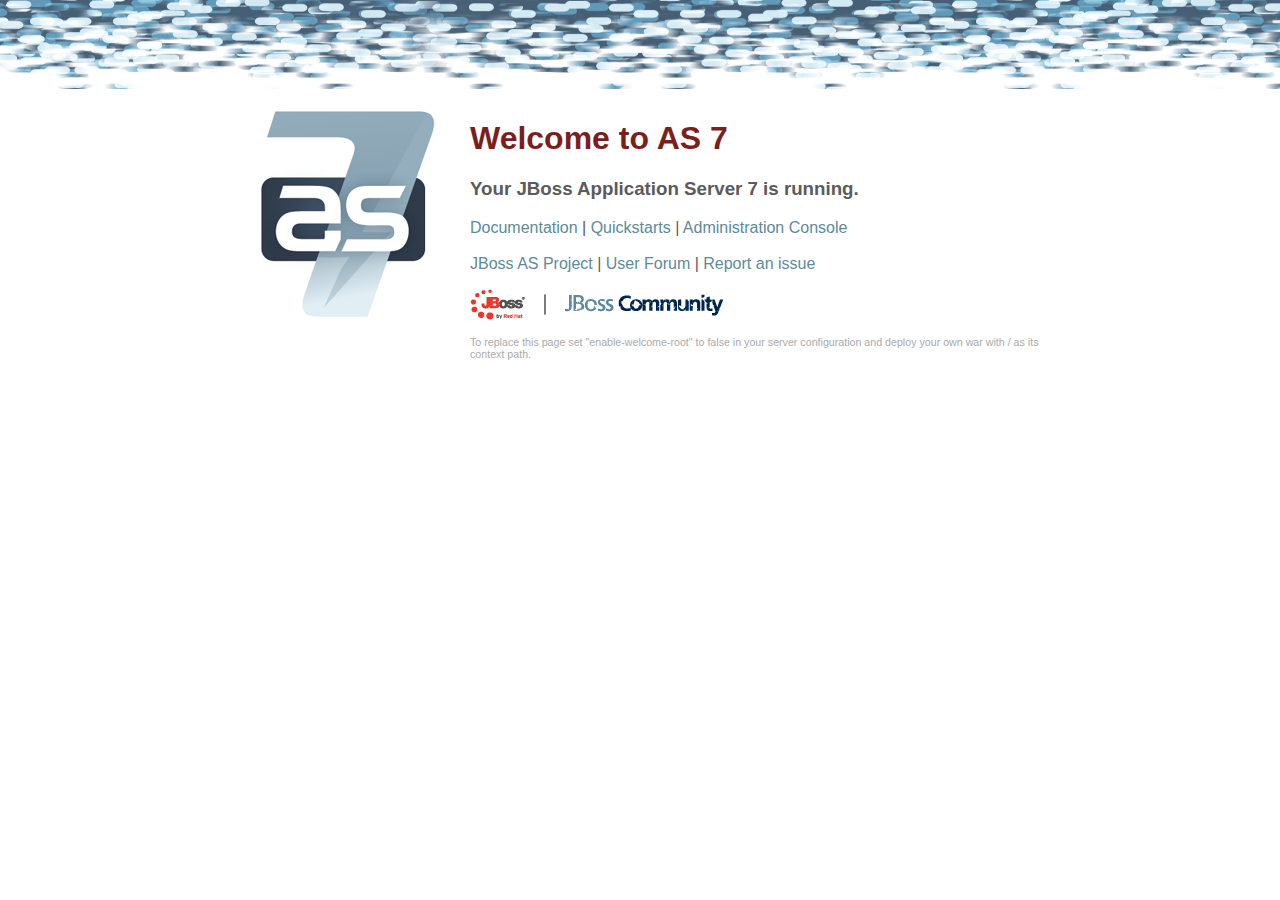
<file: jboss-7.1.1/welcome-content/index.html>
<!--
  ~ JBoss, Home of Professional Open Source.
  ~ Copyright (c) 2011, Red Hat, Inc., and individual contributors
  ~ as indicated by the @author tags. See the copyright.txt file in the
  ~ distribution for a full listing of individual contributors.
  ~
  ~ This is free software; you can redistribute it and/or modify it
  ~ under the terms of the GNU Lesser General Public License as
  ~ published by the Free Software Foundation; either version 2.1 of
  ~ the License, or (at your option) any later version.
  ~
  ~ This software is distributed in the hope that it will be useful,
  ~ but WITHOUT ANY WARRANTY; without even the implied warranty of
  ~ MERCHANTABILITY or FITNESS FOR A PARTICULAR PURPOSE. See the GNU
  ~ Lesser General Public License for more details.
  ~
  ~ You should have received a copy of the GNU Lesser General Public
  ~ License along with this software; if not, write to the Free
  ~ Software Foundation, Inc., 51 Franklin St, Fifth Floor, Boston, MA
  ~ 02110-1301 USA, or see the FSF site: http://www.fsf.org.
  -->
<!DOCTYPE html PUBLIC "-//W3C//DTD HTML 4.01 Transitional//EN">

<html>
<head>
  <title>Welcome to JBoss Application Server 7</title>
  <link rel="shortcut icon" href="favicon.ico" type="image/x-icon">
  <link rel="StyleSheet" href="as7_style.css" type="text/css">
</head>

<body>
  <div class="wrapper">
    <div class="as7">
      <img src="as7_logo.png" alt="JBoss Application Server 7... it's here." width="195" height="228" border="0">
    </div>

    <div class="content">
      <h1>Welcome to AS 7</h1>

      <h3>Your JBoss Application Server 7 is running.</h3>

      <p><a href="documentation.html">Documentation</a> | <a href="https://docs.jboss.org/author/display/AS71/Quickstarts">Quickstarts</a> | <a href="/console">Administration Console</a> <br/>

      <a href="http://www.jboss.org/jbossas"><br>
      JBoss AS Project</a> | <a href="http://community.jboss.org/en/jbossas/as7_users?view=all">User
      Forum</a> | <a href=
      "https://issues.jboss.org/browse/AS7">Report an issue</a></p>

      <p class="logos"><a href="http://jboss.org"><img src="jboss_community.png" alt="JBoss and JBoss Community" width=
      "254" height="31" border="0"></a></p>

      <p class="note">To replace this page set "enable-welcome-root" to false in your server configuration and deploy
      your own war with / as its context path.</p>
    </div>
  </div>
</body>
</html>
</file>
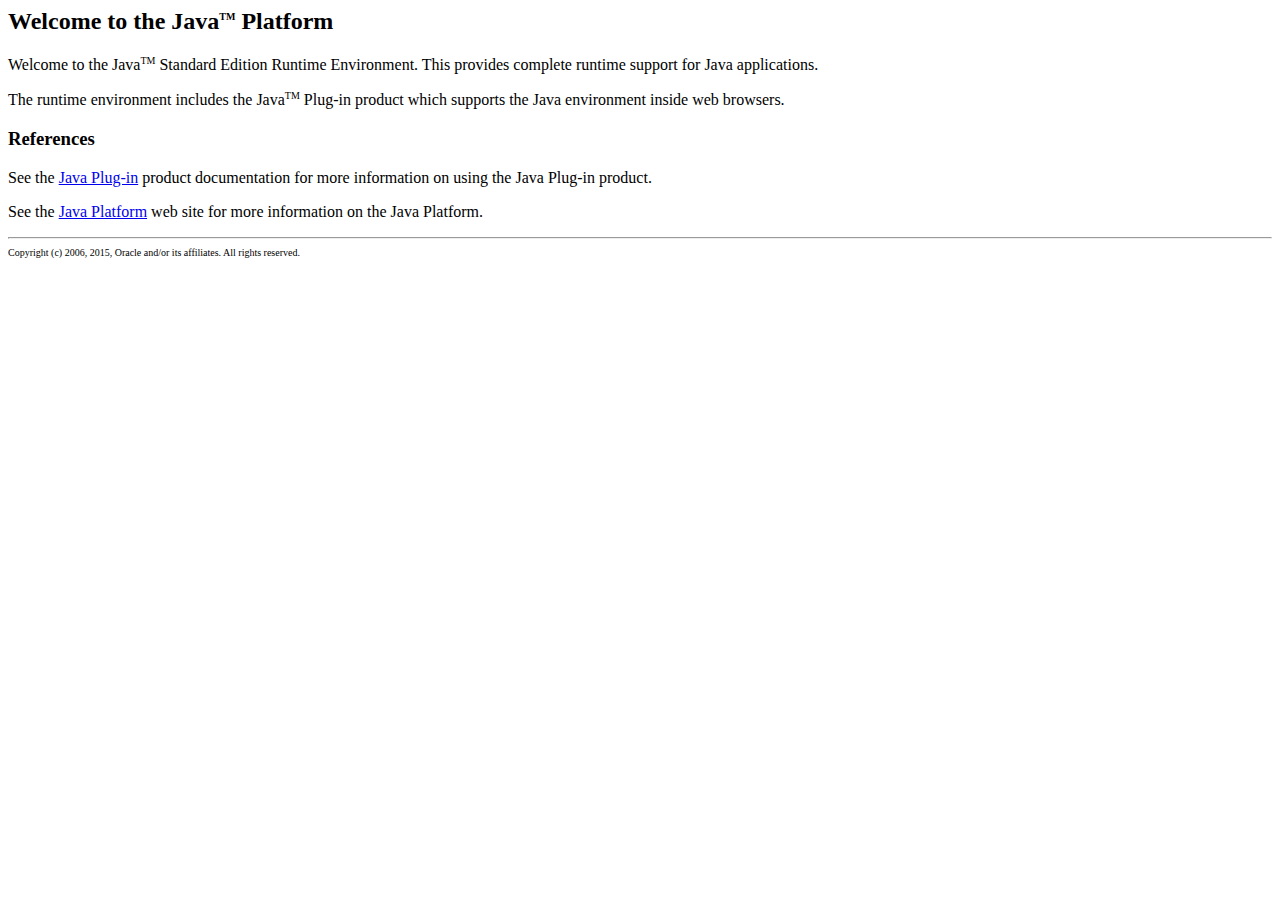
<file: jre1.7.0_80/Welcome.html>
<html>
<head>
<title>
Welcome to the Java(TM) Platform
</title>
</head>
<body>

<h2>Welcome to the Java<SUP><FONT SIZE=-2>TM</FONT></SUP> Platform</h2>
<p> Welcome to the Java<SUP><FONT SIZE=-2>TM</FONT></SUP> Standard Edition Runtime 
  Environment. This provides complete runtime support for Java applications. 
<p> The runtime environment includes the Java<SUP><FONT SIZE=-2>TM</FONT></SUP> 
  Plug-in product which supports the Java environment inside web browsers. 
<h3>References</h3>
<p>
See the <a href="http://docs.oracle.com/javase/7/docs/technotes/guides/plugin/">Java Plug-in</a> product
documentation for more information on using the Java Plug-in product.
<p> See the <a href=
"http://www.oracle.com/technetwork/java/javase/overview/"
>Java Platform</a> web site for 
  more information on the Java Platform. 
<hr>
<font size="-2">
Copyright (c) 2006, 2015, Oracle and/or its affiliates. All rights reserved.
</font>
<p>
</body>
</html>
</file>
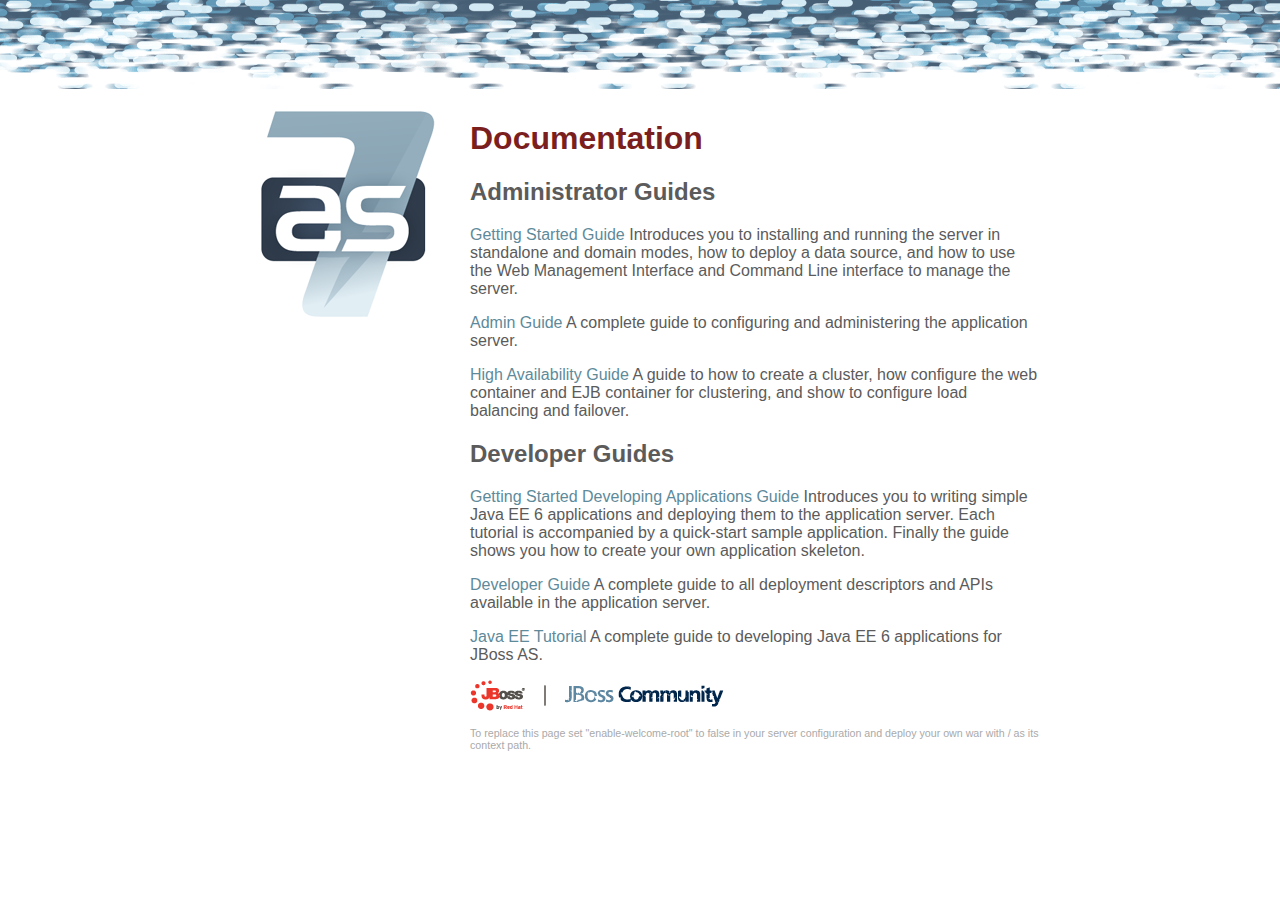
<file: jboss-7.1.1/welcome-content/documentation.html>
<!--
  ~ JBoss, Home of Professional Open Source.
  ~ Copyright (c) 2011, Red Hat, Inc., and individual contributors
  ~ as indicated by the @author tags. See the copyright.txt file in the
  ~ distribution for a full listing of individual contributors.
  ~
  ~ This is free software; you can redistribute it and/or modify it
  ~ under the terms of the GNU Lesser General Public License as
  ~ published by the Free Software Foundation; either version 2.1 of
  ~ the License, or (at your option) any later version.
  ~
  ~ This software is distributed in the hope that it will be useful,
  ~ but WITHOUT ANY WARRANTY; without even the implied warranty of
  ~ MERCHANTABILITY or FITNESS FOR A PARTICULAR PURPOSE. See the GNU
  ~ Lesser General Public License for more details.
  ~
  ~ You should have received a copy of the GNU Lesser General Public
  ~ License along with this software; if not, write to the Free
  ~ Software Foundation, Inc., 51 Franklin St, Fifth Floor, Boston, MA
  ~ 02110-1301 USA, or see the FSF site: http://www.fsf.org.
  -->
<!DOCTYPE html PUBLIC "-//W3C//DTD HTML 4.01 Transitional//EN">

<html>
<head>
  <title>JBoss Application Server 7 Documentation</title>
  <link rel="shortcut icon" href="favicon.ico" type="image/x-icon">
  <link rel="StyleSheet" href="as7_style.css" type="text/css">
</head>

<body>
  <div class="wrapper">
    <div class="as7">
      <a href="index.html"><img src="as7_logo.png" alt="JBoss Application Server 7... it's here." width="195" height=
      "228" border="0"></a>
    </div>

    <div class="content">
      <h1>Documentation</h1>

      <h2>Administrator Guides</h2>

      <p><a href="https://docs.jboss.org/author/display/AS71/Getting+Started+Guide" target="_blank">Getting Started Guide</a> Introduces
      you to installing and running the server in standalone and domain modes, how to deploy a data source, and
      how to use the Web Management Interface and Command Line interface to manage the server.</p>

      <p><a href="https://docs.jboss.org/author/display/AS71/Admin+Guide" target="_blank">Admin Guide</a> A complete guide to
      configuring and administering the application server.</p>

      <p><a href="https://docs.jboss.org/author/display/AS71/High+Availability+Guide" target="_blank">High Availability Guide</a> A guide
      to how to create a cluster, how configure the web container and EJB container for clustering, and show to configure load balancing
      and failover.</p>

      <h2>Developer Guides</h2>

      <p><a href="https://docs.jboss.org/author/display/AS71/Getting+Started+Developing+Applications+Guide" target="_blank">Getting Started
      Developing Applications Guide</a> Introduces you to writing simple Java EE 6 applications and deploying them to the
      application server. Each tutorial is accompanied by a quick-start sample application. Finally the guide shows you
      how to create your own application skeleton.</p>

      <p><a href="https://docs.jboss.org/author/display/AS71/Developer+Guide" target="_blank">Developer Guide</a> A
      complete guide to all deployment descriptors and APIs available in the application server.</p>

      <p><a href="https://docs.jboss.org/author/display/AS71/JavaEE+6+Tutorial#" target="_blank">Java EE Tutorial</a> A complete guide
      to developing Java EE 6 applications for JBoss AS.</p>

      <p class="logos"><a href="http://jboss.org"><img src="jboss_community.png" alt="JBoss and JBoss Community" width=
      "254" height="31" border="0"></a></p>

      <p class="note">To replace this page set "enable-welcome-root" to false in your server configuration and deploy
      your own war with / as its context path.</p>
    </div>
  </div>
</body>
</html>
</file>
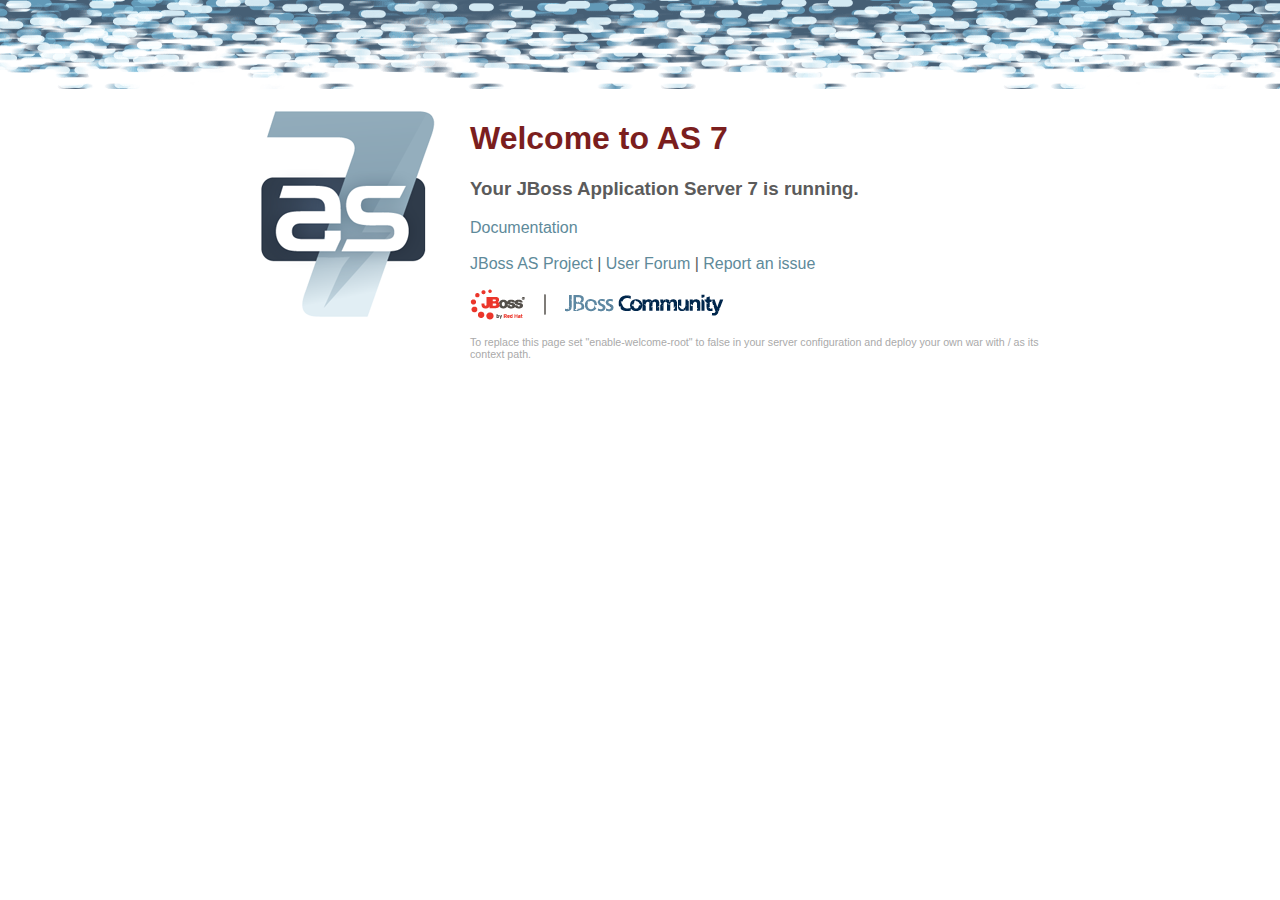
<file: jboss-7.1.1/welcome-content/index_noconsole.html>
<!--
  ~ JBoss, Home of Professional Open Source.
  ~ Copyright (c) 2011, Red Hat, Inc., and individual contributors
  ~ as indicated by the @author tags. See the copyright.txt file in the
  ~ distribution for a full listing of individual contributors.
  ~
  ~ This is free software; you can redistribute it and/or modify it
  ~ under the terms of the GNU Lesser General Public License as
  ~ published by the Free Software Foundation; either version 2.1 of
  ~ the License, or (at your option) any later version.
  ~
  ~ This software is distributed in the hope that it will be useful,
  ~ but WITHOUT ANY WARRANTY; without even the implied warranty of
  ~ MERCHANTABILITY or FITNESS FOR A PARTICULAR PURPOSE. See the GNU
  ~ Lesser General Public License for more details.
  ~
  ~ You should have received a copy of the GNU Lesser General Public
  ~ License along with this software; if not, write to the Free
  ~ Software Foundation, Inc., 51 Franklin St, Fifth Floor, Boston, MA
  ~ 02110-1301 USA, or see the FSF site: http://www.fsf.org.
  -->
<!DOCTYPE html PUBLIC "-//W3C//DTD HTML 4.01 Transitional//EN">

<html>
<head>
  <title>Welcome to JBoss Application Server 7</title>
  <link rel="shortcut icon" href="favicon.ico" type="image/x-icon">
  <link rel="StyleSheet" href="as7_style.css" type="text/css">
</head>

<body>
  <div class="wrapper">
    <div class="as7">
      <img src="as7_logo.png" alt="JBoss Application Server 7... it's here." width="195" height="228" border="0">
    </div>

    <div class="content">
      <h1>Welcome to AS 7</h1>

      <h3>Your JBoss Application Server 7 is running.</h3>

      <p><a href="documentation.html">Documentation</a><br/>

      <a href="http://www.jboss.org/jbossas"><br>
      JBoss AS Project</a> | <a href="http://community.jboss.org/en/jbossas/as7_users?view=all">User
      Forum</a> | <a href=
      "https://issues.jboss.org/browse/AS7">Report an issue</a></p>

      <p class="logos"><a href="http://jboss.org"><img src="jboss_community.png" alt="JBoss and JBoss Community" width=
      "254" height="31" border="0"></a></p>

      <p class="note">To replace this page set "enable-welcome-root" to false in your server configuration and deploy
      your own war with / as its context path.</p>
    </div>
  </div>
</body>
</html>
</file>
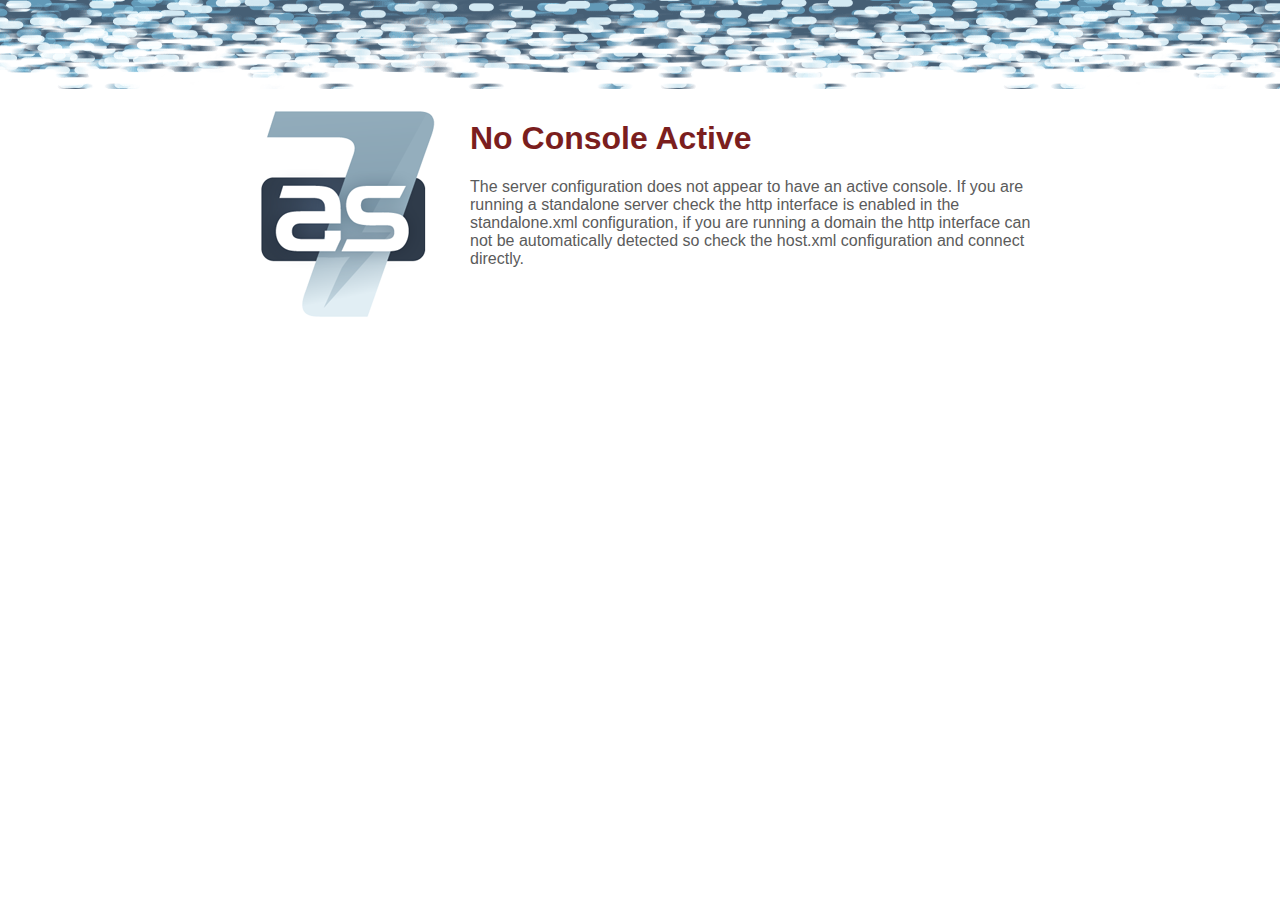
<file: jboss-7.1.1/welcome-content/noconsole.html>
<!--
  ~ JBoss, Home of Professional Open Source.
  ~ Copyright (c) 2011, Red Hat, Inc., and individual contributors
  ~ as indicated by the @author tags. See the copyright.txt file in the
  ~ distribution for a full listing of individual contributors.
  ~
  ~ This is free software; you can redistribute it and/or modify it
  ~ under the terms of the GNU Lesser General Public License as
  ~ published by the Free Software Foundation; either version 2.1 of
  ~ the License, or (at your option) any later version.
  ~
  ~ This software is distributed in the hope that it will be useful,
  ~ but WITHOUT ANY WARRANTY; without even the implied warranty of
  ~ MERCHANTABILITY or FITNESS FOR A PARTICULAR PURPOSE. See the GNU
  ~ Lesser General Public License for more details.
  ~
  ~ You should have received a copy of the GNU Lesser General Public
  ~ License along with this software; if not, write to the Free
  ~ Software Foundation, Inc., 51 Franklin St, Fifth Floor, Boston, MA
  ~ 02110-1301 USA, or see the FSF site: http://www.fsf.org.
  -->
<!DOCTYPE html PUBLIC "-//W3C//DTD HTML 4.01 Transitional//EN">

<html>
<head>
  <title>No Console Active</title>
  <link rel="shortcut icon" href="favicon.ico" type="image/x-icon">
  <link rel="StyleSheet" href="as7_style.css" type="text/css">
</head>

<body>
  <div class="wrapper">
    <div class="as7">
      <a href="index.html"><img src="as7_logo.png" alt="JBoss Application Server 7... it's here." width="195" height=
      "228" border="0"></a>
    </div>

    <div class="content">
      <h1>No Console Active</h1>

      <p>The server configuration does not appear to have an active console. If you are running a standalone server
      check the http interface is enabled in the standalone.xml configuration, if you are running a domain the
      http interface can not be automatically detected so check the host.xml configuration and connect directly.</p>
    </div>
  </div>
</body>
</html>
</file>
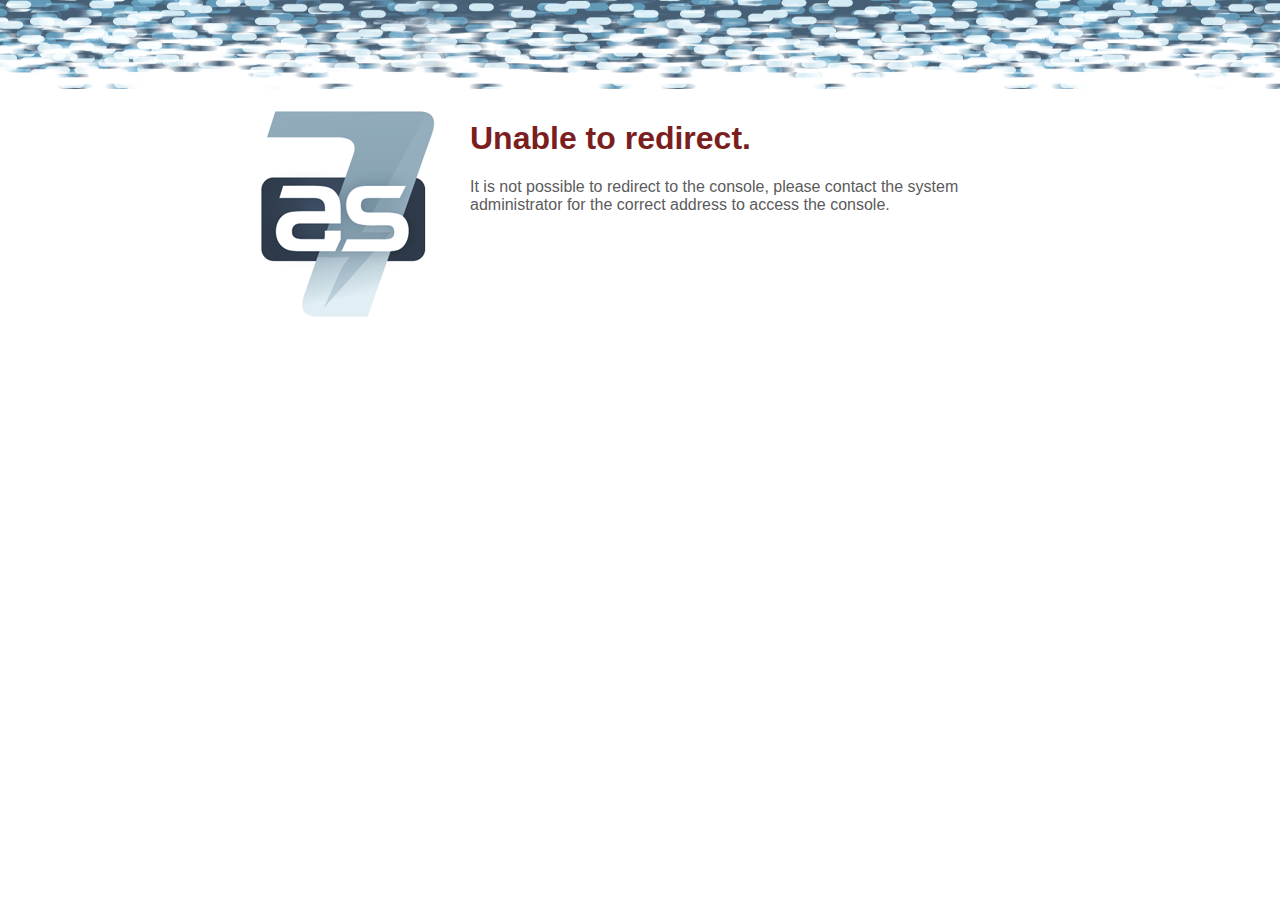
<file: jboss-7.1.1/welcome-content/noredirect.html>
<!--
  ~ JBoss, Home of Professional Open Source.
  ~ Copyright (c) 2011, Red Hat, Inc., and individual contributors
  ~ as indicated by the @author tags. See the copyright.txt file in the
  ~ distribution for a full listing of individual contributors.
  ~
  ~ This is free software; you can redistribute it and/or modify it
  ~ under the terms of the GNU Lesser General Public License as
  ~ published by the Free Software Foundation; either version 2.1 of
  ~ the License, or (at your option) any later version.
  ~
  ~ This software is distributed in the hope that it will be useful,
  ~ but WITHOUT ANY WARRANTY; without even the implied warranty of
  ~ MERCHANTABILITY or FITNESS FOR A PARTICULAR PURPOSE. See the GNU
  ~ Lesser General Public License for more details.
  ~
  ~ You should have received a copy of the GNU Lesser General Public
  ~ License along with this software; if not, write to the Free
  ~ Software Foundation, Inc., 51 Franklin St, Fifth Floor, Boston, MA
  ~ 02110-1301 USA, or see the FSF site: http://www.fsf.org.
  -->
<!DOCTYPE html PUBLIC "-//W3C//DTD HTML 4.01 Transitional//EN">

<html>
<head>
  <title>No Console Active</title>
  <link rel="shortcut icon" href="favicon.ico" type="image/x-icon">
  <link rel="StyleSheet" href="as7_style.css" type="text/css">
</head>

<body>
  <div class="wrapper">
    <div class="as7">
      <a href="index.html"><img src="as7_logo.png" alt="JBoss Application Server 7... it's here." width="195" height=
      "228" border="0"></a>
    </div>

    <div class="content">
      <h1>Unable to redirect.</h1>

      <p>It is not possible to redirect to the console, please contact the system administrator for the
      correct address to access the console.</p>
    </div>
  </div>
</body>
</html>
</file>
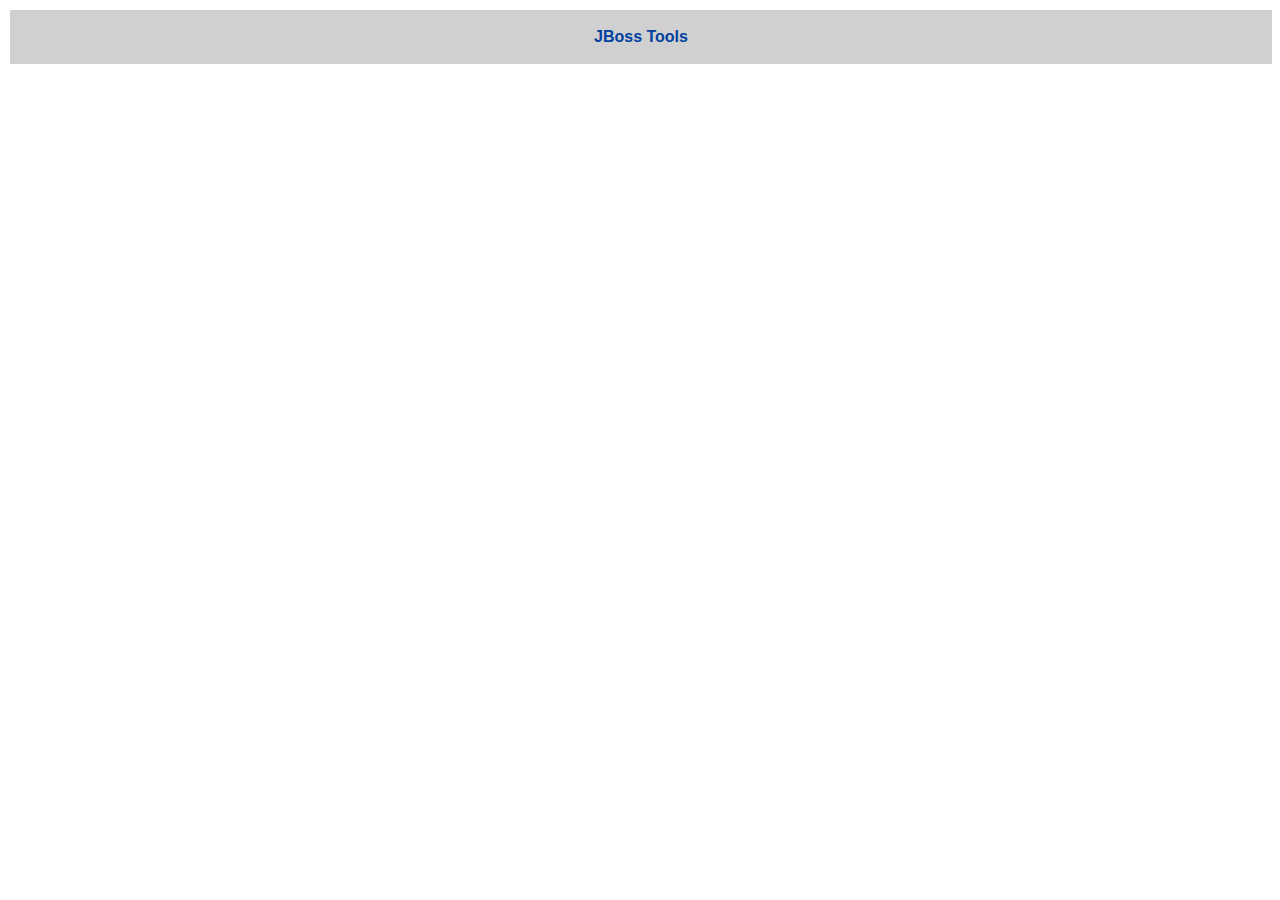
<file: jboss-7.1.1/standalone/tmp/vfs/tempd3be52157259596c/logs.war-b0d5b6744e9d35ec/Titulo.html>
<html>
<head>
<meta http-equiv="Content-Type" content="text/html; charset=iso-8859-1">
<title>Autoadministraci�n de Logs</title>
<LINK REL=StyleSheet HREF="./cssStyleIntra.css" TYPE="text/css" MEDIA=screen>
</head>
<body scroll="no">
<table class="tituloTablaOscura1" border=0 width="100%" cellspacing=0 cellpadding=0>
    <tr align="center">
      <td width="98%"><br><b>JBoss Tools</b><br>&nbsp;</td>
    </tr>
</table>
</body>
</html>
</file>
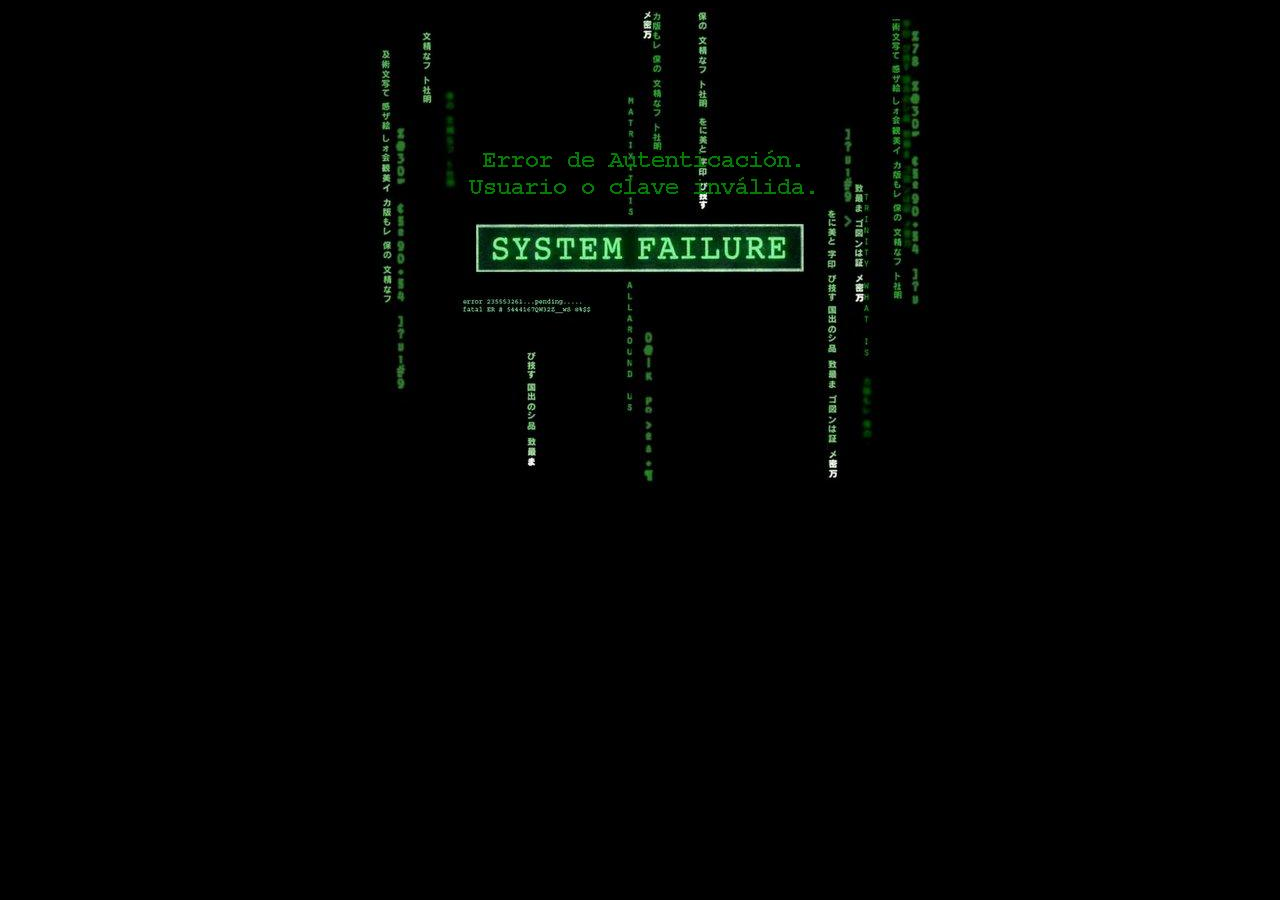
<file: jboss-7.1.1/standalone/tmp/vfs/tempd3be52157259596c/EjemploPruebaCarga.war-ec976f6a9aa32930/pages/autherror.html>
<html>
 <head>
  <title>Ingrese sus datos de autenticaci�n</title>
  <LINK href="../css/ejemplocarga.css" rel="stylesheet" type="text/css">
 </head>
 <body>
     <h1 align="center">
         <img src="../img/system-failure.jpg" align="middle" />
     </h1>
     <br/>
     <center>

     </center>
 </body>
</html>
</file>
<file: jboss-7.1.1/welcome-content/as7_style.css>
/*
  ~ JBoss, Home of Professional Open Source.
  ~ Copyright (c) 2011, Red Hat, Inc., and individual contributors
  ~ as indicated by the @author tags. See the copyright.txt file in the
  ~ distribution for a full listing of individual contributors.
  ~
  ~ This is free software; you can redistribute it and/or modify it
  ~ under the terms of the GNU Lesser General Public License as
  ~ published by the Free Software Foundation; either version 2.1 of
  ~ the License, or (at your option) any later version.
  ~
  ~ This software is distributed in the hope that it will be useful,
  ~ but WITHOUT ANY WARRANTY; without even the implied warranty of
  ~ MERCHANTABILITY or FITNESS FOR A PARTICULAR PURPOSE. See the GNU
  ~ Lesser General Public License for more details.
  ~
  ~ You should have received a copy of the GNU Lesser General Public
  ~ License along with this software; if not, write to the Free
  ~ Software Foundation, Inc., 51 Franklin St, Fifth Floor, Boston, MA
  ~ 02110-1301 USA, or see the FSF site: http://www.fsf.org.
*/

body {
	font-family : Verdana, Arial, Helvetica, sans-serif;
	background-image:url(bkg.gif);
	background-repeat: repeat-x;
	color: #5B5B5B;
	font-family: "Lucida Sans Unicode", "Lucida Grande", Geneva, Verdana, Arial, sans-serif;
	margin-top: 100px;
	text-align:center;
}
.wrapper {
	margin-left: auto;
	margin-right:auto;
	width:50em;
	text-align: left;
}
a {
	text-decoration: none;
	color: #5e8a9a;
}
h1 {
	padding-top: 20px;
	color: #7b1e1e;
}
a:hover {
	text-decoration: underline;
	color: #8ec6d9;
}
.content {
	margin-left: 230px;
}
.dualbrand {
	padding-top: 20px;
}
.as7 {
	float:left;
	margin-left: 10px;
}
.note {
	font-size: 8pt;
	color: #aaaaaa;
}
</file>
<file: jboss-7.1.1/standalone/tmp/vfs/tempd3be52157259596c/logs.war-b0d5b6744e9d35ec/cssStyleIntra.css>
@charset "iso-8859-1";

BODY {
	MARGIN-TOP: 10px; SCROLLBAR-FACE-COLOR: #3366cc; FONT-SIZE: 10px; SCROLLBAR-HIGHLIGHT-COLOR: lightblue; MARGIN-LEFT: 10px; SCROLLBAR-SHADOW-COLOR: darkblue; COLOR: #003c5a; SCROLLBAR-3DLIGHT-COLOR: #335997; SCROLLBAR-ARROW-COLOR: #ffffce; SCROLLBAR-TRACK-COLOR: #6699dd; FONT-FAMILY: Arial,Verdana; SCROLLBAR-DARKSHADOW-COLOR: #336699; BACKGROUND-COLOR: #ffffff
}
A:link {
	COLOR: #003366; TEXT-DECORATION: underline
}
A:visited {
	COLOR: #003366; TEXT-DECORATION: underline
}
A:hover {
	COLOR: #3399FF; TEXT-DECORATION: underline; font: bold}

A:active {
	COLOR: #0066ff; TEXT-DECORATION: none
}


.nwTituloTabla1 {FONT-WEIGHT: bold; COLOR: #404040; BACKGROUND-COLOR: #b6cee7}

.nwTituloTabla2 {FONT-WEIGHT: bold; COLOR: #404040; BACKGROUND-COLOR: #b6cee7}

.comboOscuro {
	BORDER-RIGHT: #104a7b 1px solid; BORDER-TOP: #afc4d5 1px solid; FONT-SIZE: 11px; BACKGROUND: #d6e7ef; BORDER-LEFT: #afc4d5 1px solid; CURSOR: hand; COLOR: #000066; BORDER-BOTTOM: #104a7b 1px solid; FONT-FAMILY: tahoma,sans-serif; TEXT-DECORATION: none
}
.comboClaro {
	BORDER-RIGHT: #104a7b 1px solid; BORDER-TOP: #afc4d5 1px solid; FONT-SIZE: 11px; BACKGROUND: none transparent scroll repeat 0% 0%; BORDER-LEFT: #afc4d5 1px solid; CURSOR: hand; COLOR: #000066; BORDER-BOTTOM: #104a7b 1px solid; FONT-FAMILY: tahoma,sans-serif; TEXT-DECORATION: none
}
.textbox {
	BORDER-RIGHT: #104a7b 1px solid; BORDER-TOP: #afc4d5 1px solid; FONT-SIZE: 11px; BACKGROUND: #ffffff; BORDER-LEFT: #afc4d5 1px solid; COLOR: #000066; BORDER-BOTTOM: #104a7b 1px solid; FONT-FAMILY: tahoma,sans-serif; TEXT-DECORATION: none
}
.radio {
	BORDER-RIGHT: #104a7b 0px solid; BORDER-TOP: #afc4d5 0px solid; FONT-SIZE: 11px; BACKGROUND: #ffffff; BORDER-LEFT: #afc4d5 0px solid; COLOR: #000066; BORDER-BOTTOM: #104a7b 0px solid; FONT-FAMILY: tahoma,sans-serif; TEXT-DECORATION: none
}
.checkbox {
	BORDER-RIGHT: #104a7b 0px solid; BORDER-TOP: #afc4d5 0px solid; FONT-SIZE: 11px; BACKGROUND: #ffffff; BORDER-LEFT: #afc4d5 0px solid; COLOR: #000066; BORDER-BOTTOM: #104a7b 0px solid; FONT-FAMILY: tahoma,sans-serif; TEXT-DECORATION: none
}
.textarea {
	BORDER-RIGHT: #104a7b 1px solid; BORDER-TOP: #afc4d5 1px solid; FONT-SIZE: 11px; BACKGROUND: #ffffff; BORDER-LEFT: #afc4d5 1px solid; COLOR: #000066; BORDER-BOTTOM: #104a7b 1px solid; FONT-FAMILY: tahoma,sans-serif; TEXT-DECORATION: none
}
.botonClaro {
	BORDER-RIGHT: #104a7b 1px solid; BORDER-TOP: #afc4d5 1px solid; FONT-SIZE: 11px; BACKGROUND: #ffffff; BORDER-LEFT: #afc4d5 1px solid; CURSOR: hand; COLOR: #000066; BORDER-BOTTOM: #104a7b 1px solid; FONT-FAMILY: tahoma,sans-serif; TEXT-DECORATION: none
}
.botonOscuro {
	BORDER-RIGHT: #104a7b 1px solid; BORDER-TOP: #afc4d5 1px solid; FONT-SIZE: 9px; BACKGROUND: #d6e7ef; BORDER-LEFT: #afc4d5 1px solid; CURSOR: hand; COLOR: #000066; BORDER-BOTTOM: #104a7b 1px solid; FONT-FAMILY: tahoma,sans-serif; TEXT-DECORATION: none
}
.botonGrilla {
	BORDER-RIGHT: #104a7b 1px solid; BORDER-TOP: #afc4d5 1px solid; FONT-SIZE: 8px; BACKGROUND: #d6e7ef; BORDER-LEFT: #afc4d5 1px solid; CURSOR: hand; COLOR: #000066; BORDER-BOTTOM: #104a7b 1px solid; FONT-FAMILY: Verdana, tahoma, arial, sans-serif; TEXT-DECORATION: none
}
.cursorOver {
	FONT-SIZE: 8pt; CURSOR: hand; COLOR: #003366; FONT-FAMILY: Arial, Helvetica, sans-serif
}
.titulo1 {
	FONT-WEIGHT: bold; FONT-SIZE: 10pt; COLOR: #003366; LINE-HEIGHT: normal; FONT-STYLE: normal; FONT-FAMILY: Arial, Helvetica, sans-serif
}
.textoClaro1 {
	FONT-WEIGHT: normal; FONT-SIZE: 8pt; COLOR: #003366; LINE-HEIGHT: normal; FONT-STYLE: normal; FONT-FAMILY: Arial, Helvetica, sans-serif
}
.textoOscuro1 {
	FONT-WEIGHT: normal; FONT-SIZE: 8pt; COLOR: #000000; LINE-HEIGHT: normal; FONT-STYLE: normal; FONT-FAMILY: Arial, Helvetica, sans-serif
}
.textoClaro1Bold {
	FONT-WEIGHT: bold; FONT-SIZE: 8pt; COLOR: #003366; LINE-HEIGHT: normal; FONT-STYLE: normal; FONT-FAMILY: Arial, Helvetica, sans-serif
}
.tablaClara1 {
	PADDING-RIGHT: 0px; PADDING-LEFT: 0px; PADDING-BOTTOM: 0px; MARGIN: 2px; WIDTH: 95%; PADDING-TOP: 0px
}
.tablaClara1 TD {
	FONT-SIZE: 8px; COLOR: #003c5a; FONT-FAMILY: Arial,Verdana; BACKGROUND-COLOR: #e7f1f6
}
.tituloTablaClara1 TD {
	FONT-WEIGHT: bold; COLOR: #404040; BACKGROUND-COLOR: #b6cee7
}
.pieTablaClara1 TD {
	HEIGHT: 3px; BACKGROUND-COLOR: #77929f
}
.tablaOscura1 {
	PADDING-RIGHT: 0px; PADDING-LEFT: 0px; PADDING-BOTTOM: 0px; MARGIN: 2px; WIDTH: 95%; PADDING-TOP: 0px
}
.tablaOscura1 TD {
	FONT-SIZE: 8px; COLOR: #003c80; FONT-FAMILY: Arial,Verdana; BACKGROUND-COLOR: #f4f4f4
}
.tituloTablaOscura1 TD {
	FONT-WEIGHT: bold; COLOR: #0040a0; BACKGROUND-COLOR: #d0d0d0
}
.tituloTablaOscura3 TD{
	FONT-WEIGHT: bold; COLOR: #0040a0; BACKGROUND-COLOR: #EBCF85
}
.pieTablaOscura1 TD {
	HEIGHT: 3px; BACKGROUND-COLOR: #808080
}
.tablaABM1 {
	PADDING-RIGHT: 0px; PADDING-LEFT: 0px; PADDING-BOTTOM: 0px; MARGIN: 3px; WIDTH: 98%; PADDING-TOP: 0px
}
.columnaTablaABMImpar1 {
	FONT-SIZE: 8px; COLOR: #003c5a; FONT-FAMILY: Arial,Verdana; BACKGROUND-COLOR: #ffffff
}
.columnaTablaABMPar1 {
	FONT-SIZE: 8px; COLOR: #003c5a; FONT-FAMILY: Arial,Verdana; BACKGROUND-COLOR: #f1f8fe
}
.titulo2 {
	FONT-WEIGHT: bold; FONT-SIZE: 11pt; COLOR: #003366; LINE-HEIGHT: normal; FONT-STYLE: normal; FONT-FAMILY: Arial, Helvetica, sans-serif
}
.textoClaro2 {
	FONT-SIZE: 7pt; COLOR: #003366; LINE-HEIGHT: normal; FONT-STYLE: normal; FONT-FAMILY: Arial, Helvetica, sans-serif
}
.textoOscuro2 {
	FONT-SIZE: 8pt; COLOR: #000000; LINE-HEIGHT: normal; FONT-STYLE: normal; FONT-FAMILY: Arial, Helvetica, sans-serif
}
.textoClaro2Bold {
	FONT-WEIGHT: bold; FONT-SIZE: 8pt; COLOR: #003366; LINE-HEIGHT: normal; FONT-STYLE: normal; FONT-FAMILY: Arial, Helvetica, sans-serif
}
.tablaClara2 {
	PADDING-RIGHT: 0px; PADDING-LEFT: 0px; PADDING-BOTTOM: 0px; MARGIN: 3px; WIDTH: 95%; PADDING-TOP: 0px; CELLPADDING: 5px; CELLSPACING: 5px;
}
.tablaClara2 TD {
	FONT-SIZE: 12px; COLOR: #003c5a; FONT-FAMILY: Arial,Verdana; BACKGROUND-COLOR: #e7f1f6
}
.tituloTablaClara2 TD {
	FONT-WEIGHT: bold; COLOR: #404040; BACKGROUND-COLOR: #b6cee7
}
.pieTablaClara2 TD {
	HEIGHT: 4px; BACKGROUND-COLOR: #77929f
}
.tablaOscura2 {
	PADDING-RIGHT: 0px; PADDING-LEFT: 0px; PADDING-BOTTOM: 0px; MARGIN: 3px; WIDTH: 95%; PADDING-TOP: 0px
}
.tablaOscura2 TD {
	FONT-SIZE: 8px; COLOR: #003c80; FONT-FAMILY: Arial,Verdana; BACKGROUND-COLOR: #f4f4f4
}
.tituloTablaOscura2 TD {
	FONT-WEIGHT: bold; COLOR: #0040a0; BACKGROUND-COLOR: #d0d0d0
}
.pieTablaOscura2 TD {
	HEIGHT: 4px; BACKGROUND-COLOR: #808080
}
.tablaABM2 {
	PADDING-RIGHT: 0px; PADDING-LEFT: 0px; PADDING-BOTTOM: 0px; MARGIN: 3px; WIDTH: 98%; PADDING-TOP: 0px
}
.columnaTablaABMImpar2 {
	FONT-SIZE: 10px; COLOR: #003c5a; FONT-FAMILY: Arial,Verdana; BACKGROUND-COLOR: #ffffff
}
.columnaTablaABMPar2 {
	FONT-SIZE: 10px; COLOR: #003c5a; FONT-FAMILY: Arial,Verdana; BACKGROUND-COLOR: #f1f8fe
}
.BackSubMenu {
	BACKGROUND-COLOR: #d0d0d0
}
</file>
<file: jboss-7.1.1/standalone/tmp/vfs/tempd3be52157259596c/EjemploPruebaCarga.war-ec976f6a9aa32930/css/ejemplocarga.css>
h1 {
	font-family: monospace;
	font-size: 18pt;
	font-weight: bold;
	color: green;
}

BODY {
	background: black;
	font-size: 12pt;
	font-family: monospace;
	color: green;	 	
}

BUTTON {
	background-color: black;
	border-color: green;
	outline-color: green;
	font-family: monospace;
}

INPUT {
	background-color: black;
	border-color: green;
	outline-color: green;
	font-family: monospace;
	color: green;
}

TABLE {
	border-width: 5px;
	border-spacing: 0px;
	border-color: green;
	background-color: black;
}
</file>
